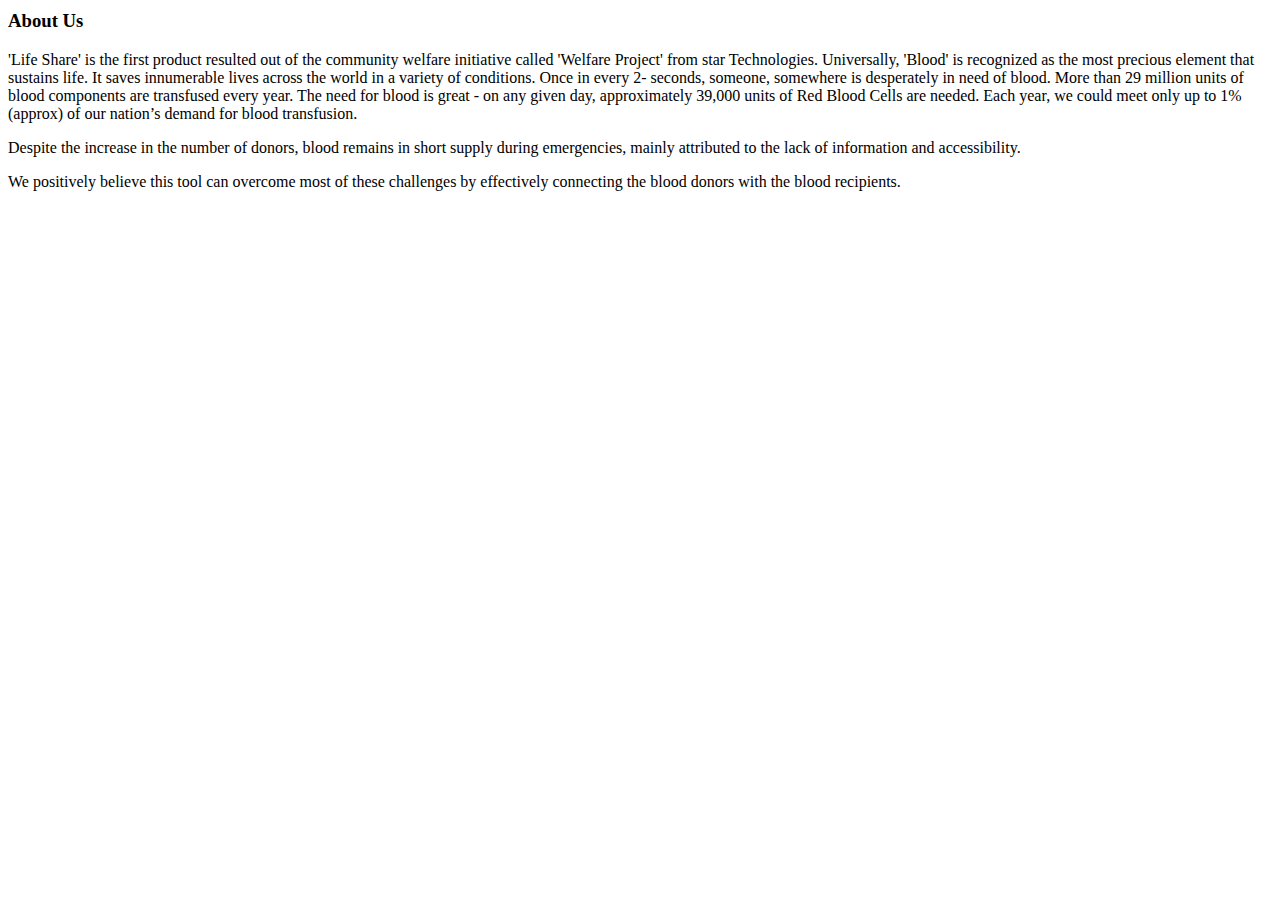
<file: src/app/navbar/aboutus/aboutus.component.html>
<body class="back-image-1">
        <div class="container pt-40" style="margin-top:10px">
                <div class="row pt-40">
                    <div class="col-sm-7 mt-5 ml-5 mr-5 mb-5 mx-auto">
                  <h3><b>	<p class="text-style text-dark">About Us</p></b></h3>
                   <p class="text-dark text-left">'Life Share' is the first product resulted out of the community welfare initiative called 'Welfare Project' from star Technologies.
                       Universally, 'Blood' is recognized as the most precious element that sustains life. 
                       It saves innumerable lives across the world in a variety of conditions. 
                       Once in every 2- seconds, someone, somewhere is desperately in need of blood.
                        More than 29 million units of blood components are transfused every year. 
                        The need for blood is great - on any given day, approximately 39,000 units of Red Blood Cells are needed. Each year, we could meet only up to 1% (approx) of our nation’s demand for blood transfusion.</p>

                    <p class="text-dark text-left">    Despite the increase in the number of donors, blood remains in short supply during emergencies, mainly attributed to the lack of information and accessibility. </p>
                    <p class="text-dark text-left">  We positively believe this tool can overcome most of these challenges by effectively connecting the blood donors with the blood recipients.</p>
                       
                  </div>
                  <br>
                  <div class="col-sm-5 mt-5 ml-5 mr-5 mb-5 mx-auto">
                    
                    <h2 class="center-align text-style text-light"><b></b></h2>
                    
              </div>
                </div>
            </div>
</body>
</file>
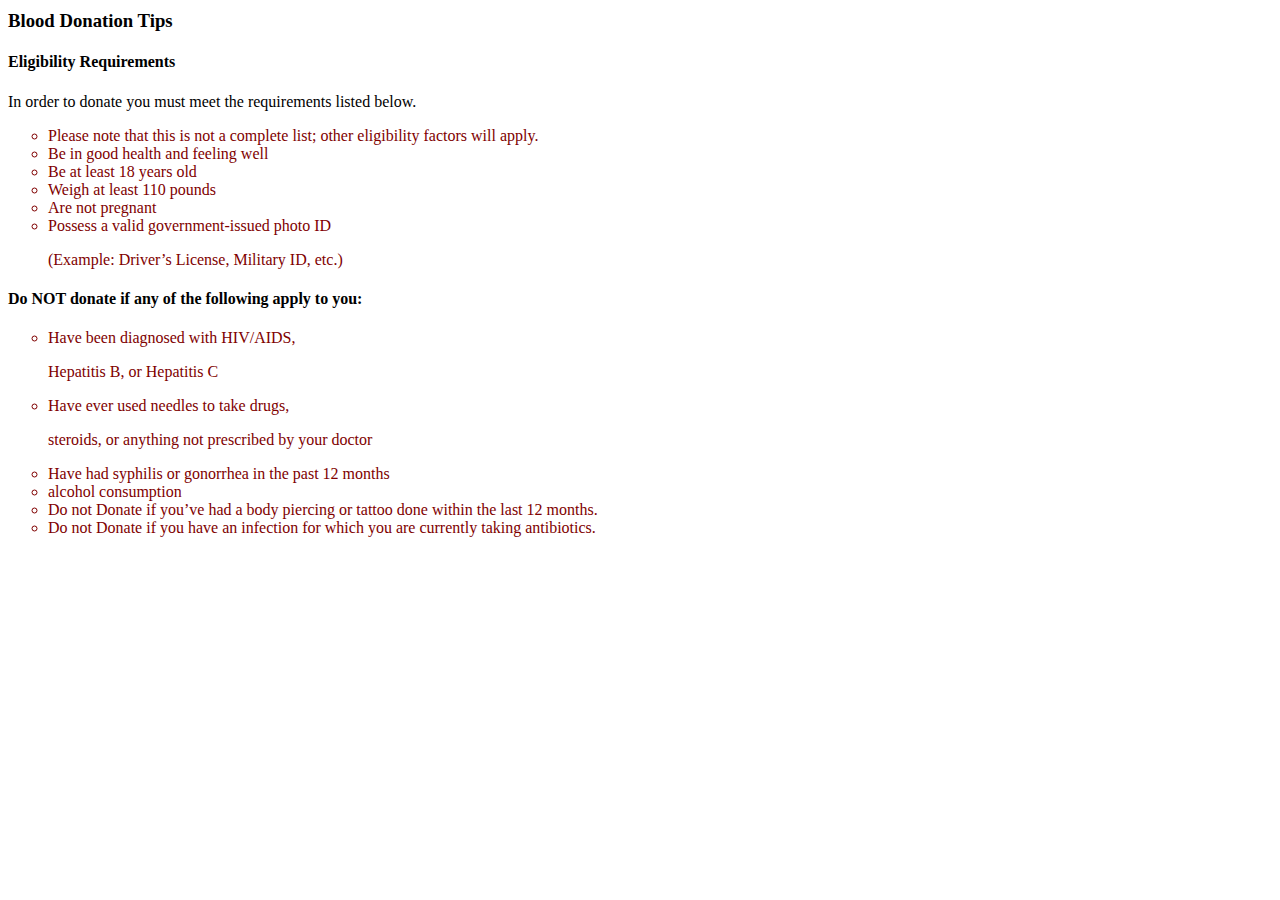
<file: src/app/navbar/bloodtips/bloodtips.component.html>
<body class="back-image-1">
        <div class="container pt-30" style="margin-top:10px">
                <div class="row pt-30">
                    <div class="col-sm-7 mt-5 ml-5 mr-5 mb-5 mx-auto">
                  <h3>	<p class="text-style text-dark">Blood Donation Tips</p></h3>
                   <h4 class="text-dark text-left"><b>Eligibility Requirements</b></h4>
                        <p class="text-style text-dark">In order to donate you must meet the requirements listed below.</p>
                        <ul style= "list-style-type:circle;color:maroon">
                      <li> Please note that this is not a complete list; other eligibility factors will apply.</li> 
                        
                    <li> Be in good health and feeling well</li> 
                <li>  Be at least 18 years old</li> 
            <li>    Weigh at least 110 pounds</li> 
        <li>   Are not pregnant</li> 
    <li>      Possess a valid government-issued photo ID 
     <p>(Example: Driver’s License, Military ID, etc.)</p> </li>
                        </ul>
                      
                        <h4 class="text-style text-dark">Do NOT donate if any of the following apply to you:</h4>

                        <ul style= "list-style-type:circle;color:maroon">
                                <li> Have been diagnosed with HIV/AIDS,
                                   <p>Hepatitis B, or Hepatitis C</p></li> 
                                  
                              <li> Have ever used needles to take drugs, 
                                <p>steroids, or anything not prescribed by your doctor</p></li> 
                          <li> Have had syphilis or gonorrhea in the past 12 months</li> 
                      <li> alcohol consumption</li> 
                      <li>Do not Donate if you’ve had a body piercing or tattoo done within the last 12 months.</li>
                    <li>Do not Donate if you have an infection for which you are currently taking antibiotics.</li>
                    </ul>
                  </div>
                  <br>
                  <div class="col-sm-5 mt-5 ml-5 mr-5 mb-5 mx-auto">
                    
                    <h2 class="center-align text-style text-light"><b></b></h2>
                    
              </div>
                </div>
            </div>
</body>
</file>
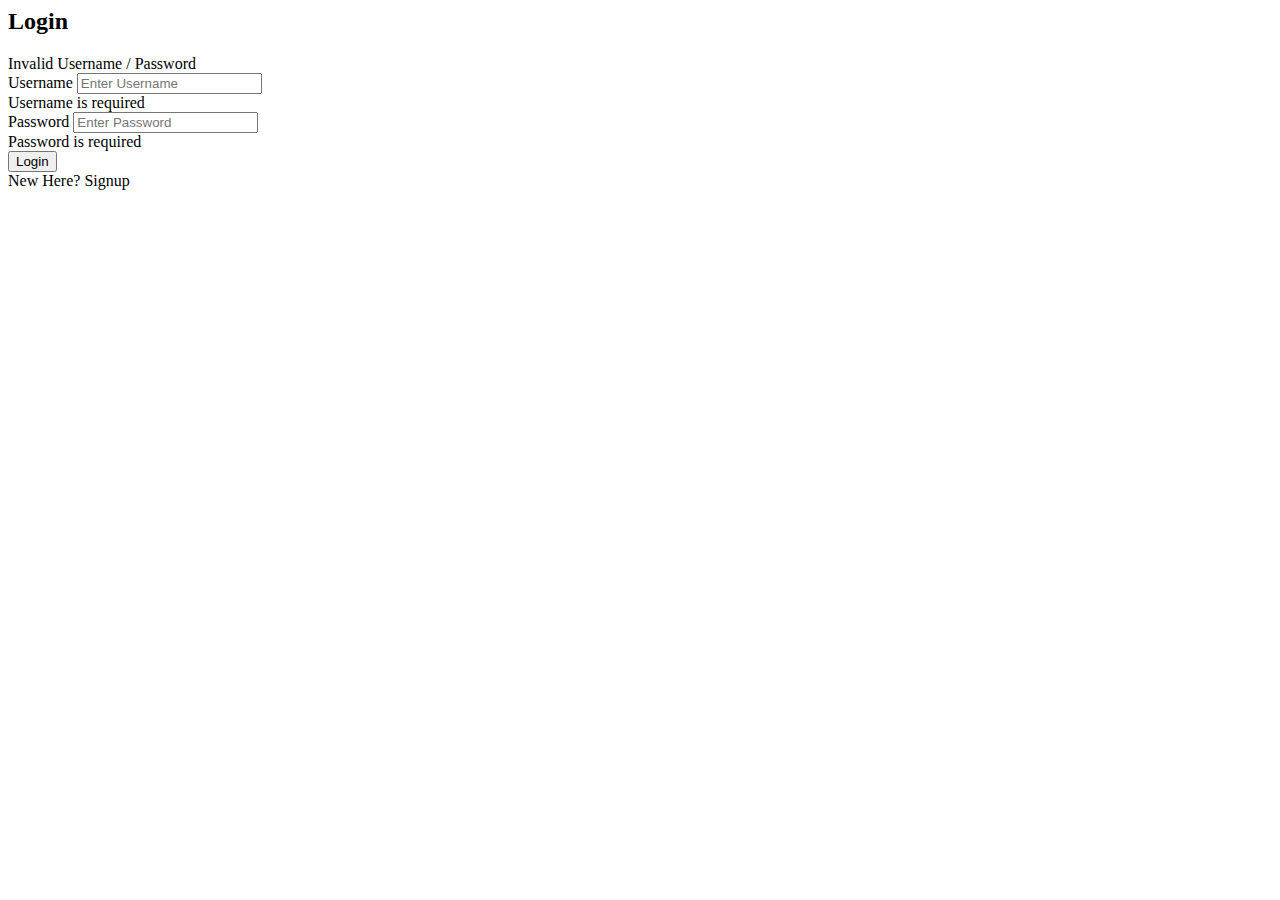
<file: src/app/site/login/login.component.html>
<body class="back-image-login">


<div class="row">
    <div class="col-xs-11 mt-5 ml-5 mr-5 mb-5 mx-auto">
        <div class="card-transparent card-back mt-10 mb-10">
            <div class="card-block special-card mb-5 mt-5">
            <h2 class="mt-5 ml-5 text-light">Login</h2>

           
            <div class="alert alert-danger ml-5 mr-5 text-light"
                *ngIf="username.touched && password.touched && !this.authService.validCredentials">Invalid Username /
                Password</div>
            <form [formGroup]="loginForm" (submit)="this.authService.authenticateUser(loginForm.value)">
                <div class="row mt-5 ml-5 mr-5">
                    <div class="col-12 text-light">
                        <label for="username">Username</label>
                        <input type="text" class="form-control" placeholder="Enter Username" formControlName="username"
                            id="username" required>
                        <div class="text-danger"
                            *ngIf="username.touched && username.invalid && username.errors.required">Username is
                            required</div>
                    </div>
                </div>
                <div class="row ml-5 mr-5">
                    <div class="col-12 mt-5 text-light">
                        <label for="password">Password</label>
                        <input type="password" class="form-control" placeholder="Enter Password"
                            formControlName="password" id="password" required>
                        <div class="text-danger"
                            *ngIf="password.touched && password.invalid && password.errors.required">Password is
                            required</div>
                    </div>
                </div>
                <div class="row mt-5 ml-5 mr-5 mb-5">
                    <div class="col-6">
                        <button type="submit" class="btn btn-dark">Login</button>
                    </div>
                    <div class="col text-light">
                        <div>
                            New Here? <a (click)="toSignup()">Signup</a>
                        </div>
                    </div>
                </div>
            </form>
       </div>
       
    </div>
</div>
</div>
</body>
</file>
